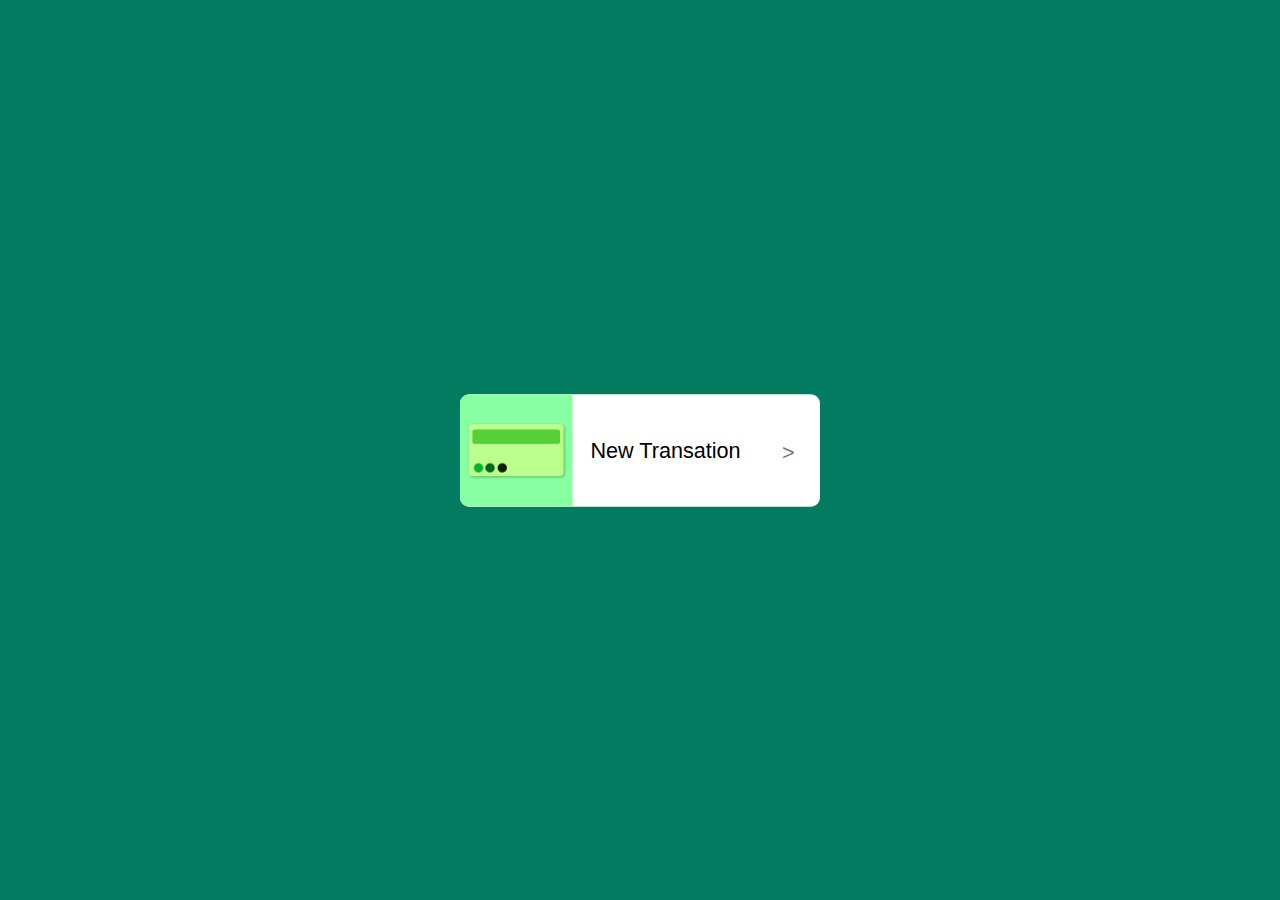
<file: 6. Curso de animaciones para la web/ejercicios/cardAnimada/index.html>
<!DOCTYPE html>
<html lant="es">
    <head>
        <meta charset="utf-8" />
        <title>Animation Pay</title>
        <link rel="stylesheet" href="css/styles.css" />
    </head>
    <body>
        <section class="bg">
            <article class="card">
                <div class="left">
                    <div class="animation"></div>
                </div>
                <div class="right">
                    <div class="cta">New Transation</div>
                </div>
            </article>
        </section>
    </body>
</html>
</file>
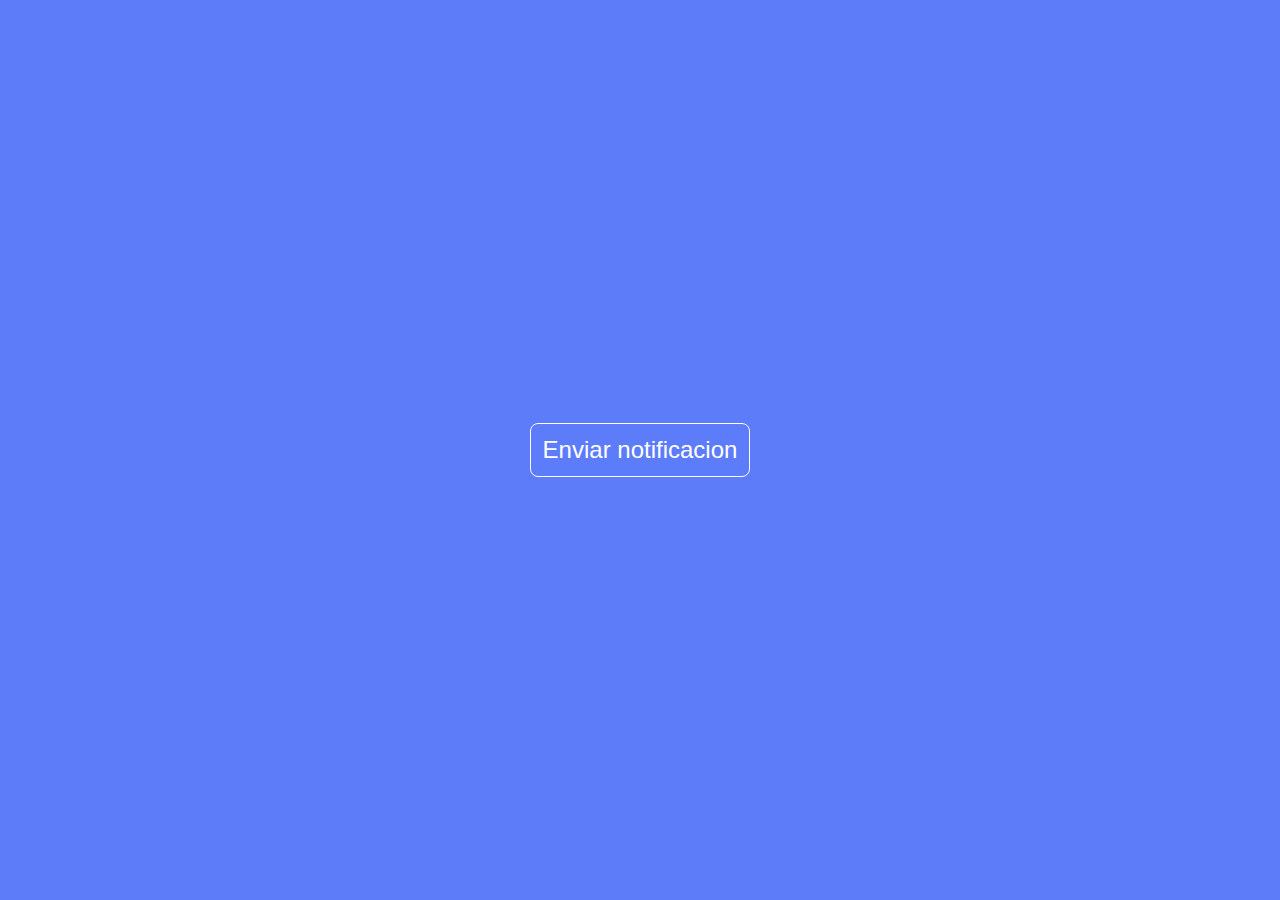
<file: 6. Curso de animaciones para la web/ejercicios/notificaciones/index.html>
<!DOCTYPE html>
<html lang="es">
    <head>
        <meta charset="utf-8">
        <title>Notificaciones practica</title>
        <link rel="stylesheet" href="styles.css" />
        <link rel="stylesheet" href="https://cdnjs.cloudflare.com/ajax/libs/font-awesome/5.12.0/css/all.min.css" />
    </head>
    <body>
        <section class="container">
            <button class="btn js-btn">Enviar notificacion</button>
            <div class="ventana js-ventana">
                <div class="icono">
                    <div class="campana js-bell"></div>
                </div>
                <div class="mensaje">
                    <p>Tienes <span class="contador js-contador"></span> nuevo mensaje.</p>
                </div>
            </div>
        </section>
        <script src="script.js"></script>
    </body>
</html>
</file>
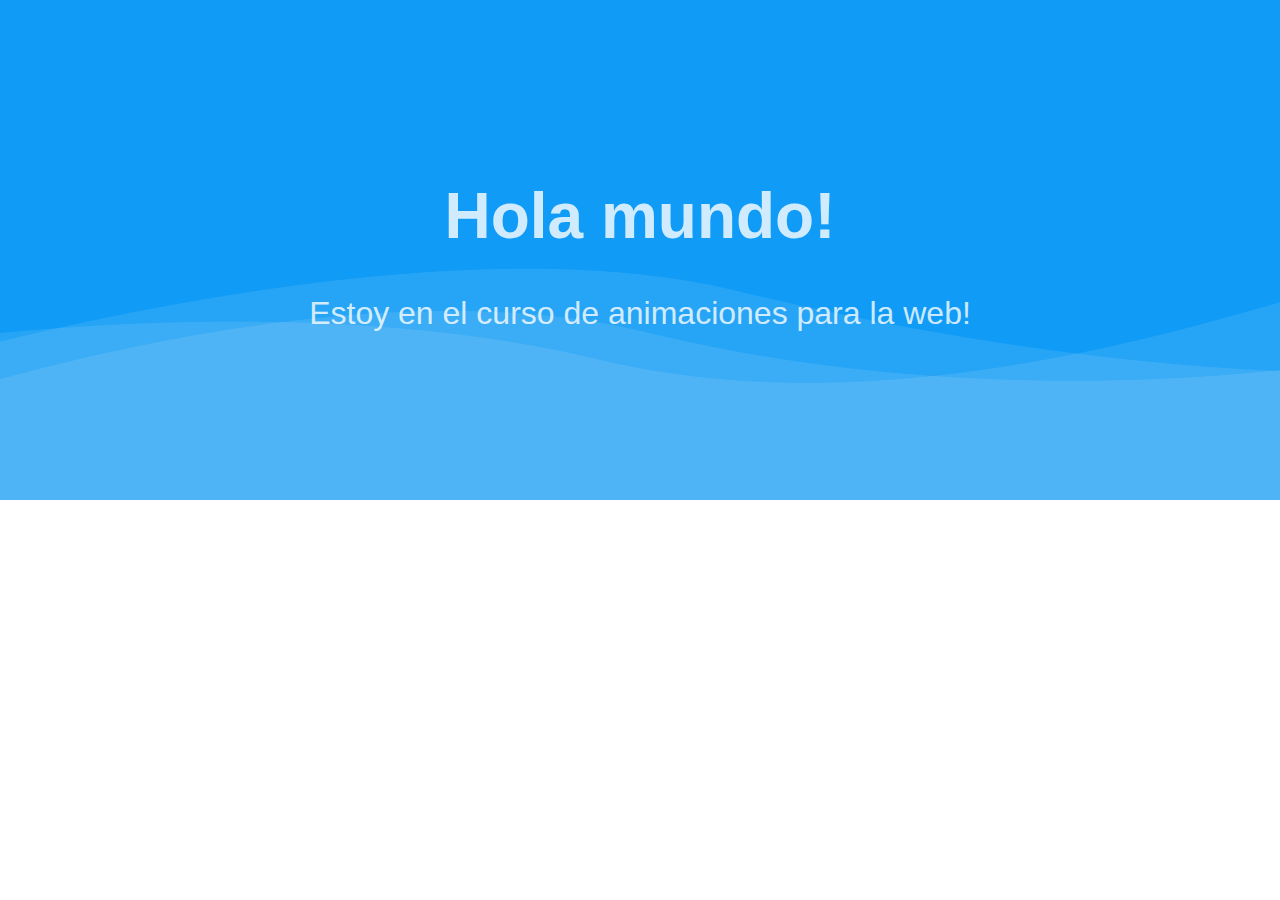
<file: 6. Curso de animaciones para la web/ejercicios/olas/index.html>
<!DOCTYPE html>
<html lang="es">
    <head>
        <meta charset="utf-8" />
        <title>Olas</title>
        <link rel="stylesheet" href="styles.css" />
    </head>
    <body>
        <div class="container">
            <div class="content">
                <h1>Hola mundo!</h1>
                <p>Estoy en el curso de animaciones para la web!</p>
            </div>
            <div class="waves">
                <div class="wave circulo a"></div>
                <div class="wave circulo b"></div>
                <div class="wave circulo c"></div>
            </div>
        </div>
    </body>
</html>
</file>
<file: 6. Curso de animaciones para la web/ejercicios/cardAnimada/css/styles.css>
body
{
    margin: 0;
    font-family: Arial;
}

.bg
{
    height: 100vh;
    background-color: #037b60;
    display: flex;
    justify-content: center;
    align-items: center;
}

.card
{
    background: #fff;
    width: 400px;
    height: 125px;
    border-radius: 10px;

    display: grid;
    grid-template-columns: 125px  1fr;
    grid-template-rows: 1fr;
    grid-template-areas: "imagen contenido";
    overflow: hidden;
    /* box-shadow: 10px 9px 30px #252525; */
    cursor: pointer;
    transition: .5s;
    transform: scale(.9);
}

.left
{
    grid-area: imagen;
    background-color: #88ffa2;
}

.right
{
    grid-area: contenido;
    display: flex;
    justify-content: flex-start;
    align-items: center;
    padding: 20px;
    font-size: 1.5em;
}

.cta
{
    position: relative;
}

.cta::after
{
    content: ">";
    position: absolute;
    right: -60px;
    top: 2px;
    color: #777777;
    transition: .3s;
}

.card:hover .cta::after
{
    right: -70px;
    color: #262626;
}

.animation
{
    background-image: url("../img/payAnimation.png");
    background-size: cover;
    height: 100%;
    animation: 1s pay backwards steps(25);
    animation-direction: reverse;
}

@keyframes pay
{
    0%
    {
        background-position: 0 0;
    }
    100%
    {
        background-position: right 0;
    }
}

@keyframes payDos
{
    0%
    {
        background-position: 0 0;
    }
    100%
    {
        background-position: right 0;
    }
}


.card:hover .animation
{
    animation: 1s payDos forwards steps(25);
    animation-direction: normal;
}

.card:hover
{
    transform: scale(1);
}
</file>
<file: 6. Curso de animaciones para la web/ejercicios/notificaciones/styles.css>
body
{
    margin: 0;
    padding: 0;
    overflow: hidden;
}
.container
{
    height: 100vh;
    background: #5c7cfa;
    display: flex;
    justify-content: center;
    align-items: center;
}
.btn
{
    font-size: 1.5em;
    border: none;
    background: none;
    border: 1px solid #fff;
    padding: .5em;
    border-radius: 8px;
    color: #fff;
    transition: .3s;
    cursor: pointer;
}
.btn:hover
{
    background: #fff;
    color: #000;
}
.btn:active
{
    transform: scale(.9);
}

/* Usamos los "::" para diferenciar el pseudoelemnte de las pseudoclases */
/* La campana */
.campana::before
{
    content: "\f0f3";
    font-weight: 900;
    font-family: "Font Awesome 5 Free";
    /* Para que sea animable debe tener un display diferente a inline */
    display: block;
    color: #5c7cfa;
    font-size: 2em;
    transform-origin: center top;
}
.campana.notify::before
{
    animation-name: bell;
    animation-duration: 1s;
    animation-timing-function: ease-out;
}
.ventana
{
    height: 100px;
    width: 250px;
    display: grid;
    grid-template: 1fr / 70px 1fr;
    border-radius: 10px;
    overflow: hidden;
    position: absolute;
    bottom: 20px;
    right: 20px;
    cursor: pointer;
    box-shadow: 0 2px 5px 0 rgba(0,0,0,0.1);
    visibility: hidden;
}
.ventana.mostrar
{
    animation-name: mostrar;
    animation-duration: .3s;
    animation-timing-function: ease;
    visibility: visible;
}
.ventana.ocultar
{
    animation-name: ocultar;
    animation-duration: .3s;
    animation-timing-function: ease;
    visibility: visible;
    animation-fill-mode: forwards;
}
.icono
{
    background: #fff;
    display: flex;
    justify-content: center;
    align-items: center;
}
.mensaje
{
    font-family: "Roboto";
    background: #eff2fe;
    padding: 10px;
    display: flex;
    justify-content: center;
    align-items: flex-start;
    flex-direction: column;
}

.mensaje p
{
    margin: 0;
    color: #262626;
}

/* Para que funcione la funcion de atributo debe estar dentro de un pseudoelemento
para colocarla como contenido por CSS */
.contador::after
{
    content: attr(data-count);
    font-weight: 900;
    color: #000;
}

@keyframes bell
{
    0%
    {
        transform: rotate(35deg);
    }
    12.5%
    {
        transform: rotate(-30deg);
    }
    25%
    {
        transform: rotate(25deg);
    }
    37.5%
    {
        transform: rotate(-20deg);
    }
    50%
    {
        transform: rotate(15deg);
    }
    62.5%
    {
        transform: rotate(-10deg);
    }
    75%
    {
        transform: rotate(5deg);
    }
    100%
    {
        transform: rotate(0);
    }
}
@keyframes mostrar
{
    from
    {
        transform: translateX(300px);
        opacity: 0;
    }
    to
    {
        transform: translateX(0);
        opacity: 1;
    }
}
@keyframes ocultar
{
    from
    {
        transform: translateX(0);
        opacity: 1;
    }
    to
    {
        transform: translateX(300px);
        opacity: 0;
    }
}
</file>
<file: 6. Curso de animaciones para la web/ejercicios/olas/styles.css>
body
{
    margin: 0;
}
.container
{
    height: 500px;
    background: #0f9bf6;
    position: relative;
    display: flex;
    align-items: center;
    justify-content: center;
}
.content
{
    font-family: "Arial";
    text-align: center;
    font-size: 2em;
    color: rgba(255,255,255, .8);
}
.waves
{
    position: absolute;
    bottom: -135px;
    height: 527px;
    width: 100%;
    overflow: hidden;

    /* left: 0;
    right: 0;
    height: 200px;
    bottom: 0; */
}
.wave
{
    /* width:200px; */
    /* height: 200px; */
    /* width: 100%; */
    /* border-radius: 50%; */
    /* background: rgba(0,0,0, .3); */
    position: absolute;
    left: -180px;
    bottom: 0;
    width: 2402px;
    height: 427px;
    background: url(waves.png) center bottom no-repeat;
    animation: 5s wave ease-in-out infinite alternate;
}
.wave.a
{
    background-position: 0 -854px;
}
.wave.b
{
    background-position: 0 -427px;
    animation-delay: .6s;
}
.wave.c
{
    background-position: 0 0;
    animation-delay: 1.2s;
}
@keyframes wave
{
    0%
    {
        transform: translate(0,0);
    }
    50%
    {
        transform: translate(-80px, 30px);
    }
    100%
    {
        transform: translate(160px, -60px);
    }
}
</file>
